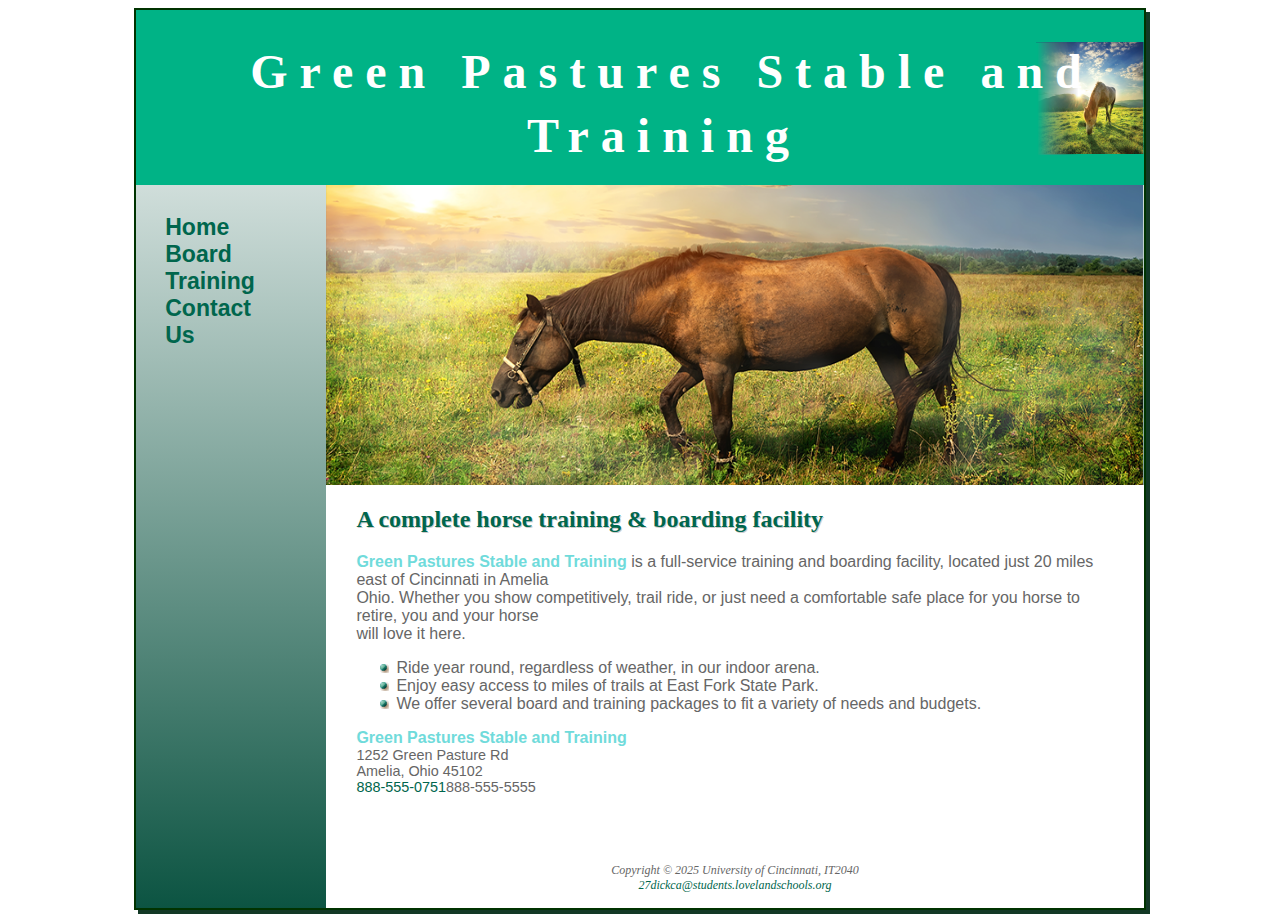
<file: index.html>
<!DOCTYPE html>
<html lang="en">
	<head>
	<meta charset="utf-8">
	<meta name="viewport" content="width=device-width, initial-scale=1.0">
		<title>Green Patures Stable and Training</title>
		<link rel="shortcut icon" href="GPSTFavIcon.ico.png" type="image/x-icon">
		
		<link rel="stylesheet" href="GPST.css">
		
	</head>
	<body>
	<div id="wrapper">
	<header><h1>Green Pastures Stable and Training</h1></header>
		<nav>
		<ul>
	<li><a href="index.html">Home</a><p style="display: inline"></p></li>
	<li><a href="Board2.html">Board</a><p style="display: inline"></p></li>
	<li><a href="Training.html">Training</a><p style="display: inline"></p></li>
	<li><a href="Contact.html">Contact Us</a></li>
	</ul>
	</nav>
	<div id="homeImage">
	</div>
	<main>
	<h2>A complete horse training & boarding facility</h2>
	<p><span class="barn">Green Pastures Stable and Training</span> is a full-service training and boarding facility, 
	located just 20 miles east of Cincinnati in Amelia<br> Ohio.  Whether you show competitively, trail ride, or 
	just need a comfortable safe place for you horse to retire, you and your horse<br> will love it here.</p>
	<ul>
		<li>Ride year round, regardless of weather, in our indoor arena.</li>
		<li>Enjoy easy access to miles of trails at East Fork State Park.</li>
		<li> We offer several board and training packages to fit a variety of needs and budgets.</li>
	</ul>
	<div>
		<span class="barn">Green Pastures Stable and Training</span><br>
         <div id="contact">1252 Green Pasture Rd<br>
         Amelia, Ohio 45102<br>
		 <a id="mobile" href=tel:888-555-0751>888-555-0751</a><span id="desktop">888-555-5555</span></div>
		 <br>
	</div>
	</main>
	<footer>
<br>
Copyright &copy; 2025 University of Cincinnati, IT2040<br>
<a href="mailto:27dickca@students.lovelandschools.org">27dickca@students.lovelandschools.org</a>
</footer>
</div>
</body>
</html>
</file>
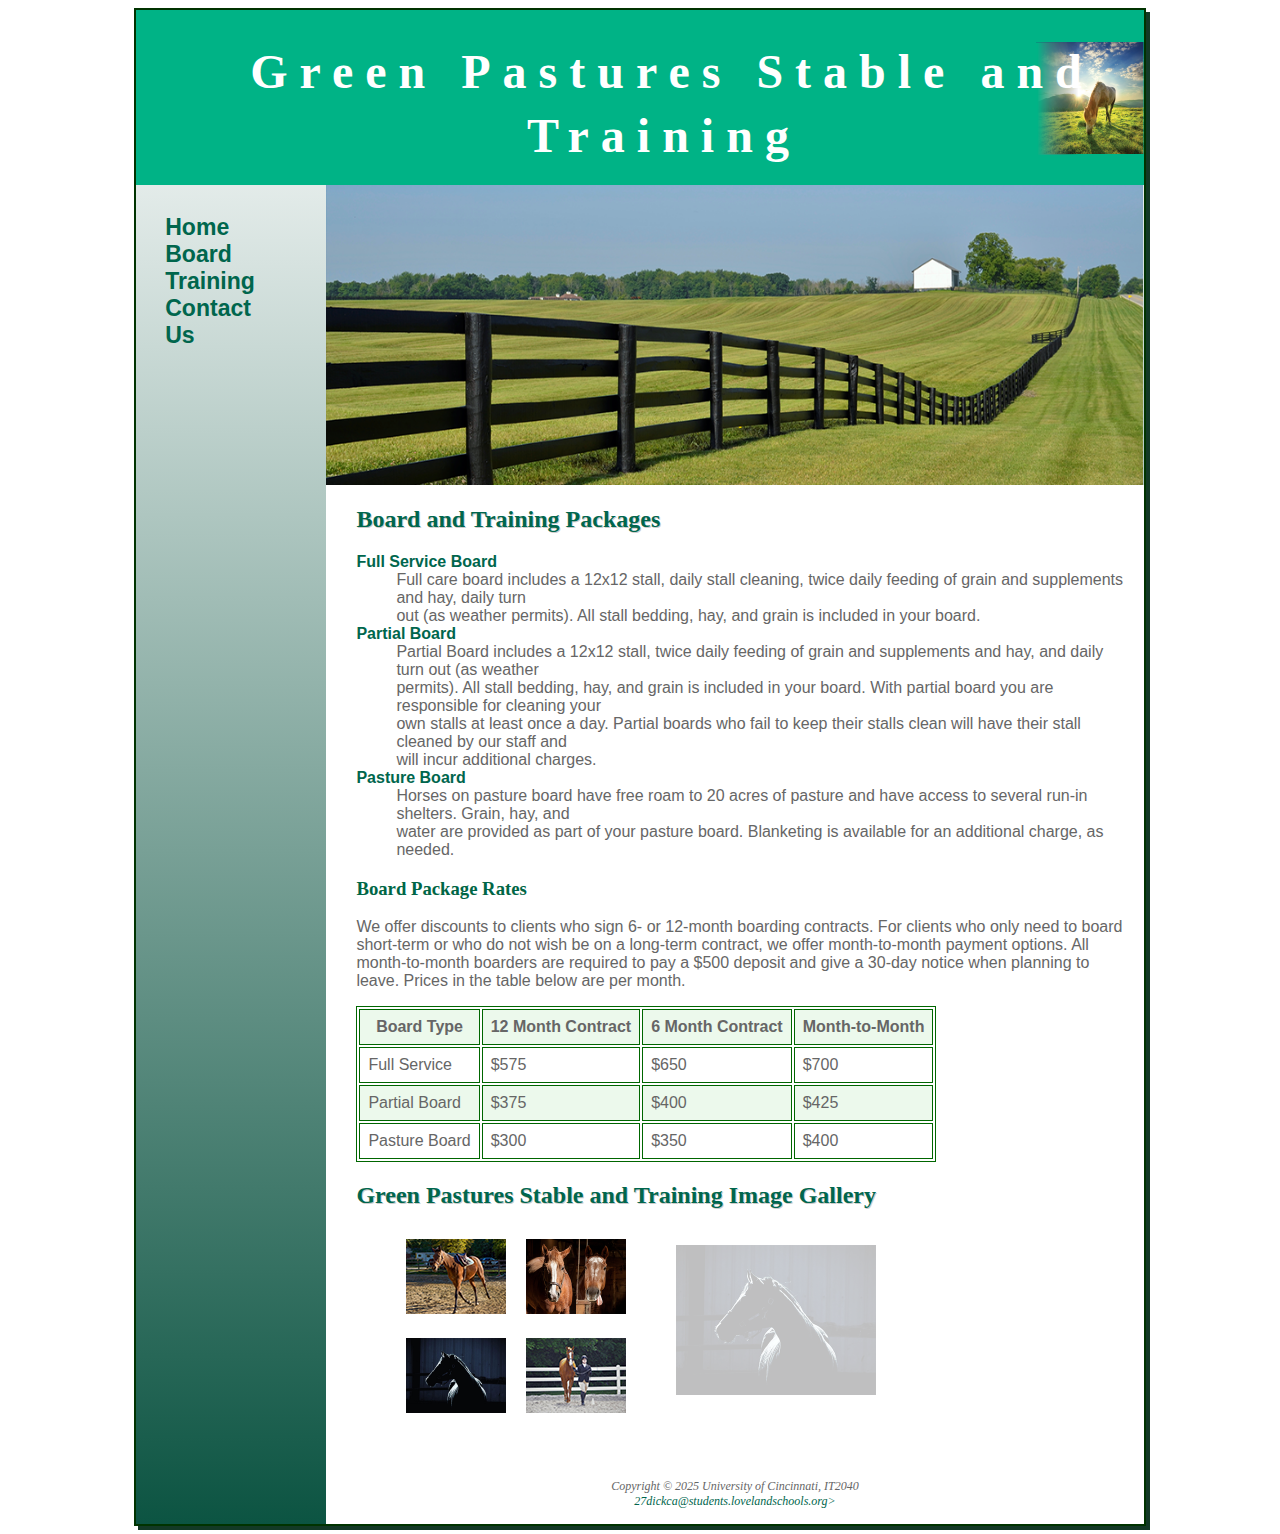
<file: Board2.html>
<!DOCTYPE html>
<html lang="en">
	<head>
	<meta charset="utf-8">
		<title>Board</title>
		<link rel="shortcut icon" href="GPSTFavIcon.ico.png" type="image/x-icon">
		<link rel="stylesheet" href="GPST.css">
	</head>
	<body>
	<div id="wrapper">
	<header><h1>Green Pastures Stable and Training</h1></header>
	<nav>
	<ul>
	<li><a href="index.html">Home</a><p style="display: inline"></p></li>
	<li><a href="Board2.html">Board</a><p style="display: inline"></p></li>
	<li><a href="Training.html">Training</a><p style="display: inline"></p></li>
	<li><a href="Contact.html">Contact Us</a></li>
	</ul>
	</nav>
	<div id="boardImage">
	</div>
	<main>
	<h2>Board and Training Packages</h2>
		<dt><b>Full Service Board</b></dt>
		<dd>Full care board includes a 12x12 stall, daily stall cleaning, twice daily feeding of 
		grain and supplements and hay, daily turn<br> out (as weather permits).  All stall bedding, hay, and grain 
		is included in your board.</dd>
		<dt><b>Partial Board</b></dt>
		<dd>Partial Board includes a 12x12 stall, twice daily feeding of grain and supplements and hay, and daily turn 
		out (as weather<br> permits).  All stall bedding, hay, and grain is included 
		in your board. With partial board you are responsible for cleaning your<br> own stalls at least once a day.  
		Partial boards who fail to keep their stalls clean will have their 
		stall cleaned by our staff and<br> will incur additional charges.</dd>
		<dt><b>Pasture Board</b></dt>
		<dd>Horses on pasture board have free roam to 20 acres of pasture and have access to several 
		run-in shelters.  Grain, hay, and<br> water are provided as part of your pasture board.  
		Blanketing is available for an additional charge, as needed.</dd>
		<h3>Board Package Rates</h3>
		<p>We offer discounts to clients who sign 6- or 12-month boarding contracts. For clients who only need to board short-term or who do not wish be on a long-term contract, we offer month-to-month payment options. All month-to-month boarders are required to pay a $500 deposit and give a 30-day notice when planning to leave. Prices in the table below are per month.</p>
		<table>
			<tr>
				<th>Board Type</th>
				<th>12 Month Contract</th>
				<th>6 Month Contract</th>
				<th>Month-to-Month</th>
			</tr>
			<tr>
				<td>Full Service</td>
				<td>$575</td>
				<td>$650</td>
				<td>$700</td>
			</tr>
			<tr>
				<td>Partial Board</td>
				<td>$375</td>
				<td>$400</td>
				<td>$425</td>
			</tr>
			<tr>
				<td>Pasture Board</td>
				<td>$300</td>
				<td>$350</td>
				<td>$400</td>
			</tr>
		</table>
		<h2>Green Pastures Stable and Training Image Gallery</h2>
		<div id="gallery">
		<figure>
		<img src="assets/PennyDark.jpg" alt="Pennsy Dark">
		</figure>
		<ul>
			<li><a href="assets/BayBella.jpg"><img src="assets/BayBellaThumb.jpg" width="100" height="75" alt="Penny">
 <span><img src="assets/BayBella.jpg" width="200" height="150" alt="Bella Lunging"><br>Bella on the Lunge Line</span></a></li>
			<li><a href="assets/PennyElroy.jpg"><img src="assets/PennyElroy.jpg" width="100" height="75" alt="Photos of Penny and Elroy">
 <span><img src="assets/PennyElroy.jpg" width="200" height="150" alt="Bella Lunging"><br>Two Green Pastures Boarders</span></a></li>
			<li><a href="assets/PennyDark.jpg"><img src="assets/PennyDark.jpg" width="100" height="75" alt="Photo of Penny">
 <span><img src="assets/PennyDark.jpg" width="200" height="150" alt="Bella Lunging"><br>Penny’s Dramatic Pose</span></a></li>
			<li><a href="assets/thumbSidShowman.jpg"><img src="assets/thumbSidShowman.jpg" width="100" height="75" alt="Sid in a showmanship class">
 <span><img src="assets/thumbSidShowman.jpg" width="200" height="150" alt="Bella Lunging"><br>Sid Competes in Showmanaship</span></a></li>
		</ul>
		</div>
	</main>
	<footer>
<br>
Copyright &copy; 2025 University of Cincinnati, IT2040<br>
<a href="mailto:27dickca@students.lovelandschools.org">27dickca@students.lovelandschools.org></a>
</footer>
</body>
</html>
</file>
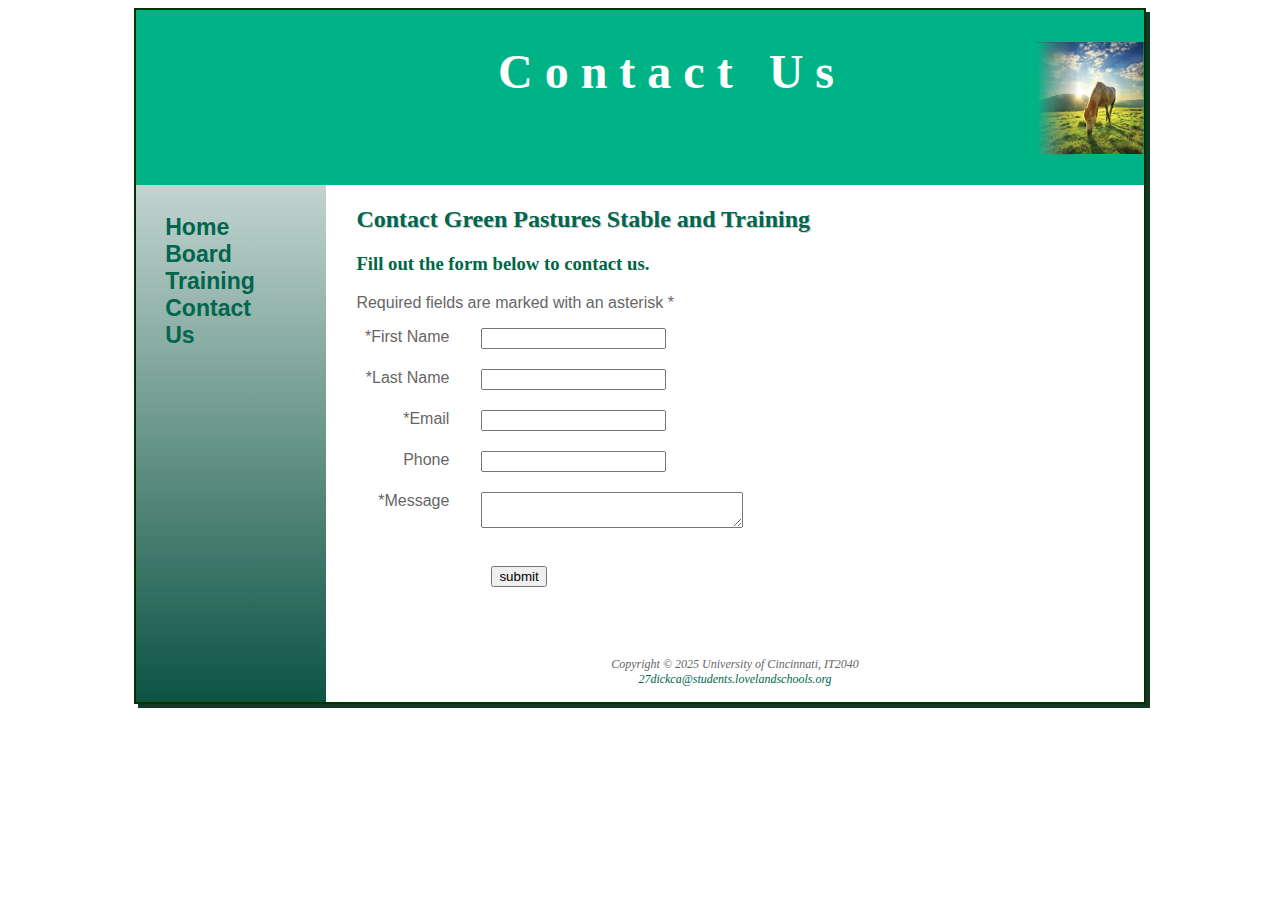
<file: Contact.html>
<!DOCTYPE html>
<html lang="en">
	<head>
	<meta charset="utf-8">
	<meta name="viewport" content="width=device-width, initial-scale=1.0">
		<title>Contact Us</title>
		<link rel="shortcut icon" href="GPSTFavIcon.ico.png" type="image/x-icon">
		
		<link rel="stylesheet" href="GPST.css">
		
	</head>
	<body>
	<div id="wrapper">
	<header><h1>Contact Us</h1></header>
		<nav>
		<ul>
	<li><a href="index.html">Home</a><p style="display: inline"></p></li>
	<li><a href="Board2.html">Board</a><p style="display: inline"></p></li>
	<li><a href="Training.html">Training</a><p style="display: inline"></p></li>
	<li><a href="Contact.html">Contact Us</a></li>
	</ul>
	</nav>
	<main>
	<h2>Contact Green Pastures Stable and Training</h2>
	<h3>Fill out the form below to contact us.</h3>
	<p>Required fields are marked with an asterisk *</p>
	<form>
		<label for="fname">*First Name</label>
		<input type="text" id="fname" name="fname" required>
		<label>*Last Name</label>
		<input type="text" id="lname" name="lname" required>
		<label>*Email</label>
		<input type="text" id="email" name="email" required>
		<label>Phone</label>
		<input type="text" id="phone" name="phone" maxlength="12">
		<label>*Message</label>
		<textarea id="message" name="message" rows="2" cols="30" required></textarea><br>
		<input type="submit" value="submit">
	</form>
	</main>
	<footer>
<br>
Copyright &copy; 2025 University of Cincinnati, IT2040<br>
<a href="mailto:27dickca@students.lovelandschools.org">27dickca@students.lovelandschools.org</a>
</footer>
</div>
</body>
</html>
</file>
<file: GPST.css>
body {
	background-color:#FFFFFF;
	color:#666666;
	font-family:Arial, Helvetica, Sans-serif;
	}
header {
	background-color:#00B386; 
	color:#FFFFFF;
	height:175px;
	line-height:400%;
	text-align:center;
	padding-top:30px;
	padding-left:3em;
	background-image: url(assets/pasture.png);
	background-position:right;
	background-repeat:no-repeat;
	text-indent:1em;
	}
nav {
	padding:1.5em;
	font-weight:bold;
	font-size:120%;
	float:left;
	width:160px;
	}
nav a {
	text-decoration:none;
	transition: color 3s ease-out;
}
h2 {
	color:#00664D;
	text-shadow: 1px 1px #CCCCCC;
	font-family:Georgia, Times New Roman, serif;
	}
dt {
	color:#00664D;
	}
.barn {
	color:#70DBDB;
	font-weight:bold;
	}
h1	{
	margin-bottom:0;
	margin-top:0;
	font-size:3em;
	letter-spacing:0.25em;
	font-family:Georgia, Times New Roman, serif;
	}
#homeImage {
	background-image: url(assets/sunsetHorse.png);
    		   height: 300px;
		   background-repeat: no-repeat;
		   background-size: 100% 100%;
		   margin-left:190px;
 }
 #wrapper {
	 margin:auto;
	 width: 80%;
	 background-color:#0C5442;
	 min-width: 900px;
	 max-width: 2050px;
	 box-shadow:4px 4px #133926;
	 background-image: linear-gradient(#FFFFFF, #0C5442);
	 border-style: solid;
	 border-color: #003300;
	 border-width:1.5pt;
 }
 main {
	 padding-top:1px;
	 padding-right:20px;
	 padding-bottom:20px;
	 padding-left:20px;
	 display: block;
	 background-color:#FFFFFF;
	 margin-left:190px;
	 padding-left:30px;
 }
footer {
	padding:15px;
	text-align:center;
	font-size:75%;
	font-style:italic;
	font-family:Georgia, Times New Roman, serif;
	margin-left:190px;
	background-color:#FFFFFF;
	clear:both;
}
#boardImage { background-image: url(assets/fenceline.png);
             height: 300px;
		   background-repeat: no-repeat;
		   background-size: 100% 100%;
		   margin-left:190px;
}
#trainingImage { background-image: url(assets/BayBella.png);
             height: 300px;
		   background-repeat: no-repeat;
		   background-size: 100% 100%;
		   margin-left:190px;
}
a:link {
	text-decoration:none;
}
h3 {
	font-family:Georgia, Times New Roman, serif;
	color:#006646;
}
main ul {
	 list-style-image: url(assets/marker.gif);
}
#contact {
	font-size:90%;
}
*{
	box-sizing: border-box;
}
nav ul {
	font-size:1.2em;
	padding-left:0;
	margin:0;
	list-style-type: none;
}
a:link {
  color:#00664D;
}
a:visited{
  color:#7A7A52;
}
a:hover {
	color:#FFFFFF;
}
@media only screen and (max-width: 37.5em) {
	#mobile {
		display: inline;
		}
	#desktop {
		display: none;
		}
	main {
		padding-bottom:0.1em;
		padding-top:0.1em;
		padding-left:1em;
		padding-right:1em;
		font-size:90%;
	}
	h1 {
		font-size:2em;
	}
	nav {
		padding:0;
	}
	nav li {
		display:block;
		margin:0;
		border-bottom:solid 2px #330000;
	}
	nav a {
		display:block;
	}
	#homeImage {
		background-image:none;
		height:0;
	}
	#boardImage {
		background-image:none;
		height:0;
	}
	#trainingImage {
		background-image:none;
		height:0;
	}
	 label {
		 float: none; text-align:left;
		 }
	 input[type=”submit”] {margin-left:0}
	 #gallery{
		 display:none;
	 }

}
header, main, nav, footer, figure, figcaption, aside, section, article {
	display:block;
	}
@media only screen and (max-width: 64em) {
	body {
		margin:0;
		background-color:#FFFFFF;
	}
	#wrapper {
		min-width: 0;
	          width: auto;
		     box-shadow: none; 
		     border: none;
	}
	header {
		padding-top:0.5em;
		padding-bottom:0.5em;
		padding-left:0em;
		height:auto;
	}
	h1 {
		letter-spacing:0.1em;
	}
	main {
		margin-left:0;
	}
	nav {
		float:none;
		width:auto;
		text-align:center;
		padding:0.5em;
	}
	nav li {
		display:inline;
		padding-bottom:0.25em;
		padding-top:0.25em;
		padding-left:0.75em;
		padding-right:0.75em;
	}
	#homeImage, #boardImage, #trainingImage {
		margin-left:0;
		height:200px;
	}
	footer {
		margin-left:0;
		border-collapse:collapse;
	}
}
table {
	border: 1.5px solid #006600;
}
td {
	padding:0.5em;
	border: 1px solid #006600;
}
th {
	padding:0.5em;
	border: 1px solid #006600;
}
tr:nth-of-type(odd) {
  background-color: #ECF9EC;
}
label{
	float:left;
	display:block;
	text-align:right;
	width:125px;
	padding-right:2em;
}
input{
	display:block;
	margin-bottom:20px;
}
textarea{
	display:block;
	margin-bottom:20px;
}
input[type="submit"] {margin-left: 135px;}

figure img {
	width:200px;
	height:150px;
}
#gallery {
	position:relative;
	height:200px;
}
#gallery ul {
	list-style-type:none;
	width:300px;
}
#gallery li {
	display:inline;
	float:left;
	padding:10px;
}
#gallery img {
	border:none;
}
#gallery a {
	text-decoration:none;
	font-style:italic;
	color:white;
}
#gallery span {
	position:absolute;
	left:-1000px;
	opacity:0;
	transition: opacity 3s ease-in-out;
}
#gallery a:hover span{
	position:absolute;
	top:15px;
	left:320px;
	text-align:center;
	opacity:1;
}
figure {
	position:absolute;
	left:280px;
	opacity:0.25;
}
</file>
